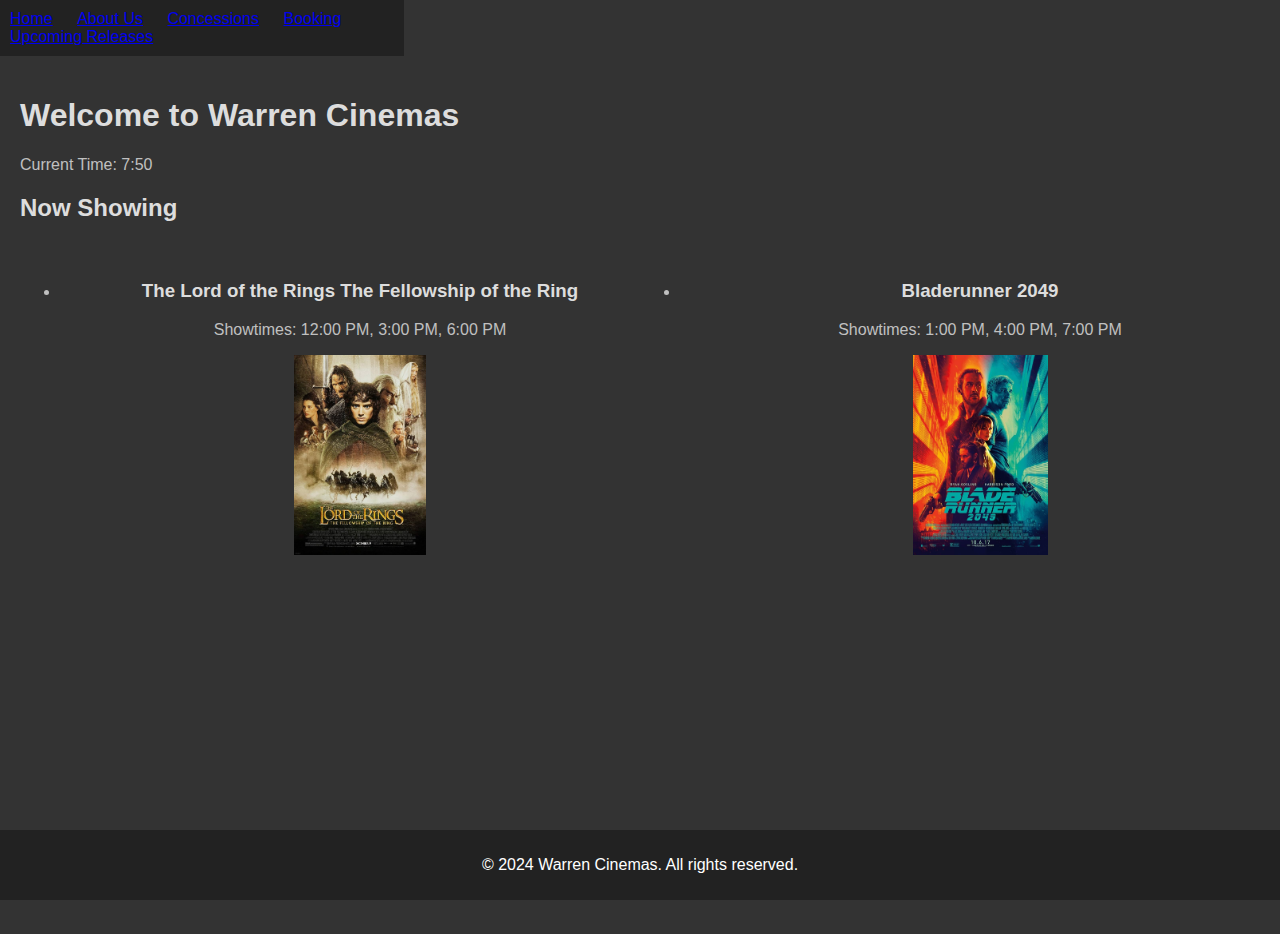
<file: index.html>
<!DOCTYPE html>
<!-- Craig Warren, 4/21/2024, project part 1 -->
<html>
<head>
    <!-- Metadata -->
    <meta charset="UTF-8">
    <meta name="viewport" content="width=device-width, initial-scale=1.0">
    <title>Warren Cinemas - Home</title>
    <!-- Link to CSS files -->
    <link rel="stylesheet" href="formatting.css">
    <link rel="stylesheet" href="layout.css">
</head>
<body>
    <!-- Navigation bar -->
    <nav>
        <ul>
            <li><a href="index.html">Home</a></li>
            <li><a href="about.html">About Us</a></li>
            <li><a href="concessions.html">Concessions</a></li>
            <li><a href="booking.html">Booking</a></li>
            <li><a href="upcoming.html">Upcoming Releases</a></li>
        </ul>
    </nav>
    <!-- Main content -->
    <section>
        <h1>Welcome to Warren Cinemas</h1>
        <p>Current Time: <span id="current-time"></span></p>
        <h2>Now Showing</h2>
        <ul class="now-showing">
            <li>
				<!-- The below text contains the inline images as well as embedded videos -->
                <h3>The Lord of the Rings
				The Fellowship of the Ring</h3>
                <p>Showtimes: 12:00 PM, 3:00 PM, 6:00 PM</p>
                <img src="lotr.jpg" alt="lotr poster">
				<iframe width="560" height="315" src="https://www.youtube.com/embed/V75dMMIW2B4?si=WDOX3GmeMqv4hpXd" title="YouTube video player" frameborder="0" allow="accelerometer; autoplay; clipboard-write; encrypted-media; gyroscope; picture-in-picture; web-share" referrerpolicy="strict-origin-when-cross-origin" allowfullscreen></iframe>
            </li>
            <li>
                <h3>Bladerunner 2049</h3>
                <p>Showtimes: 1:00 PM, 4:00 PM, 7:00 PM</p>
                <img src="blade.jpg" alt="Bladerunner 2049 poster">
				<iframe width="560" height="315" src="https://www.youtube.com/embed/gCcx85zbxz4?si=rNxh4RMXNYoLhRhs" title="YouTube video player" frameborder="0" allow="accelerometer; autoplay; clipboard-write; encrypted-media; gyroscope; picture-in-picture; web-share" referrerpolicy="strict-origin-when-cross-origin" allowfullscreen></iframe>
            </li>
            <li>
                <h3>They Shall Not Grow Old</h3>
                <p>Showtimes: 2:00 PM, 5:00 PM, 8:00 PM</p>
                <img src="tsngo.jpg" alt="They shall not grow old poster">
				<iframe width="560" height="315" src="https://www.youtube.com/embed/IrabKK9Bhds?si=YyLuLNM-PbOp5XJS" title="YouTube video player" frameborder="0" allow="accelerometer; autoplay; clipboard-write; encrypted-media; gyroscope; picture-in-picture; web-share" referrerpolicy="strict-origin-when-cross-origin" allowfullscreen></iframe>
            </li>
        </ul>
    </section>

    <!-- Script to display current time -->
    <script>
        var currentTime = new Date();
        var hours = currentTime.getHours();
        var minutes = currentTime.getMinutes();
        document.getElementById('current-time').innerHTML = hours + ":" + minutes;
    </script>
    <footer>
        <p>&copy; 2024 Warren Cinemas. All rights reserved.</p> <!-- Character reference -->
    </footer>
</body>
</html>
</file>
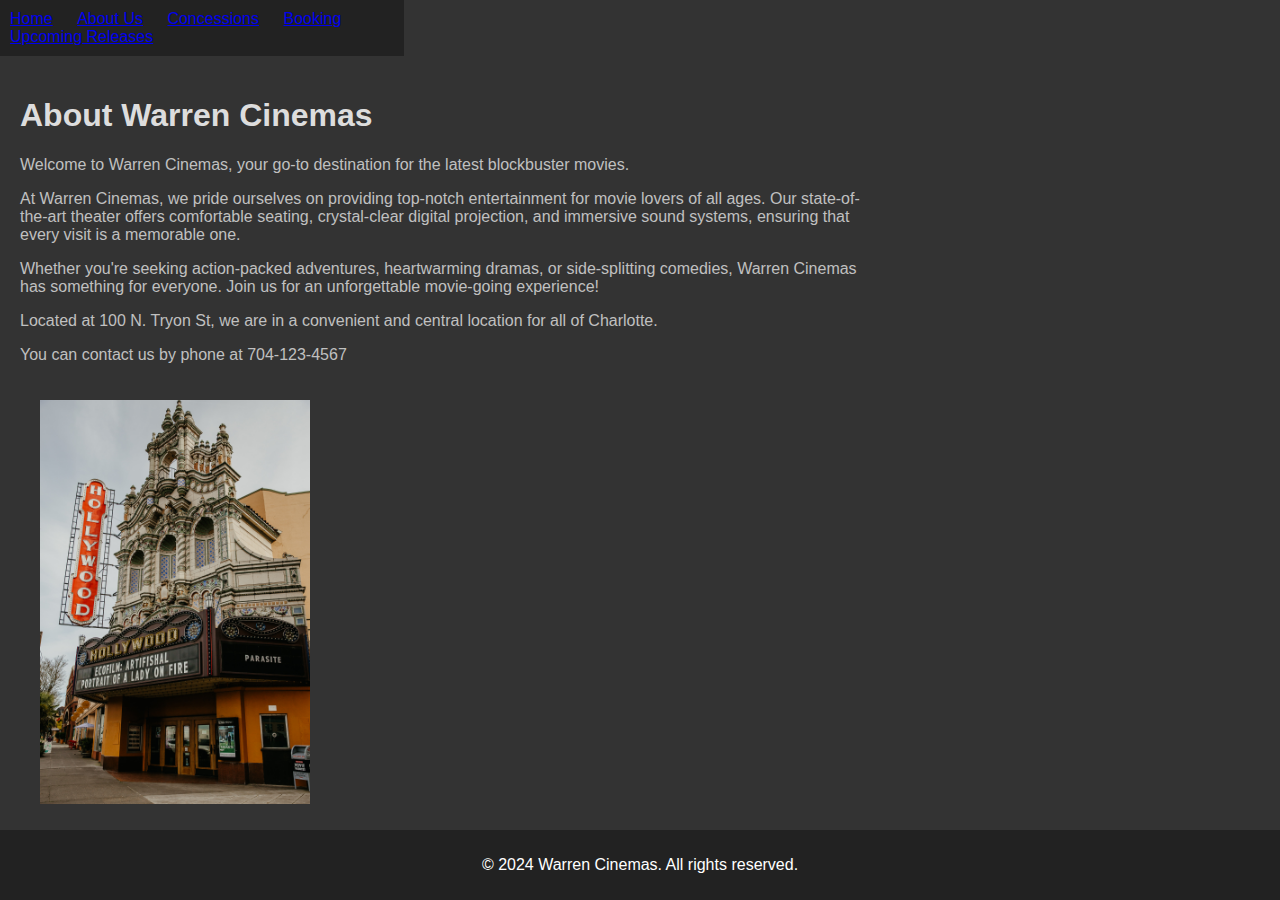
<file: about.html>
<!DOCTYPE html>
<!-- Craig Warren, 4/21/2024, project part 1 -->
<html>
<head>
    <!-- Metadata -->
    <meta charset="UTF-8">
    <meta name="viewport" content="width=device-width, initial-scale=1.0">
    <title>About Warren Cinemas</title>
    <!-- Link to CSS files -->
    <link rel="stylesheet" href="formatting.css">
    <link rel="stylesheet" href="layout.css">
</head>
<body>
    <!-- Navigation bar -->
    <nav>
        <ul>
            <li><a href="index.html">Home</a></li>
            <li><a href="about.html">About Us</a></li>
            <li><a href="concessions.html">Concessions</a></li>
            <li><a href="booking.html">Booking</a></li>
            <li><a href="upcoming.html">Upcoming Releases</a></li>
        </ul>
    </nav>
    <!-- Main content -->
    <section>
        <h1>About Warren Cinemas</h1>
        <p>Welcome to Warren Cinemas, your go-to destination for the latest blockbuster movies.</p>
        <p>At Warren Cinemas, we pride ourselves on providing top-notch entertainment for movie lovers of all ages. Our state-of-the-art theater offers comfortable seating, crystal-clear digital projection, and immersive sound systems, ensuring that every visit is a memorable one.</p>
        <p>Whether you're seeking action-packed adventures, heartwarming dramas, or side-splitting comedies, Warren Cinemas has something for everyone. Join us for an unforgettable movie-going experience!</p>
		<p>Located at 100 N. Tryon St, we are in a convenient and central location for all of Charlotte.</p>
		<p>You can contact us by phone at 704-123-4567</P>
    <section class="grid-container">
        <!-- Image of the theater -->
        <img src="theater.jpg" alt="Warren Cinemas" style="max-width: 100%; height: auto;">
        
        <!-- Google Maps Embed -->
<iframe src="https://www.google.com/maps/embed?pb=!1m18!1m12!1m3!1d576.1447593573029!2d-80.84217514718158!3d35.2272143525439!2m3!1f0!2f0!3f0!3m2!1i1024!2i768!4f13.1!3m3!1m2!1s0x8856a150abf0a5c7%3A0x1522fc04abba45bd!2s100%20N%20Tryon%20St%2C%20Charlotte%2C%20NC%2028202!5e0!3m2!1sen!2sus!4v1713688514473!5m2!1sen!2sus" width="600" height="450" style="border:0;" allowfullscreen="" loading="lazy" referrerpolicy="no-referrer-when-downgrade"></iframe>    </section>
    </section>
	</section>
    <footer>
        <p>&copy; 2024 Warren Cinemas. All rights reserved.</p> <!-- Character reference -->
    </footer>
</body>
</html>
</file>
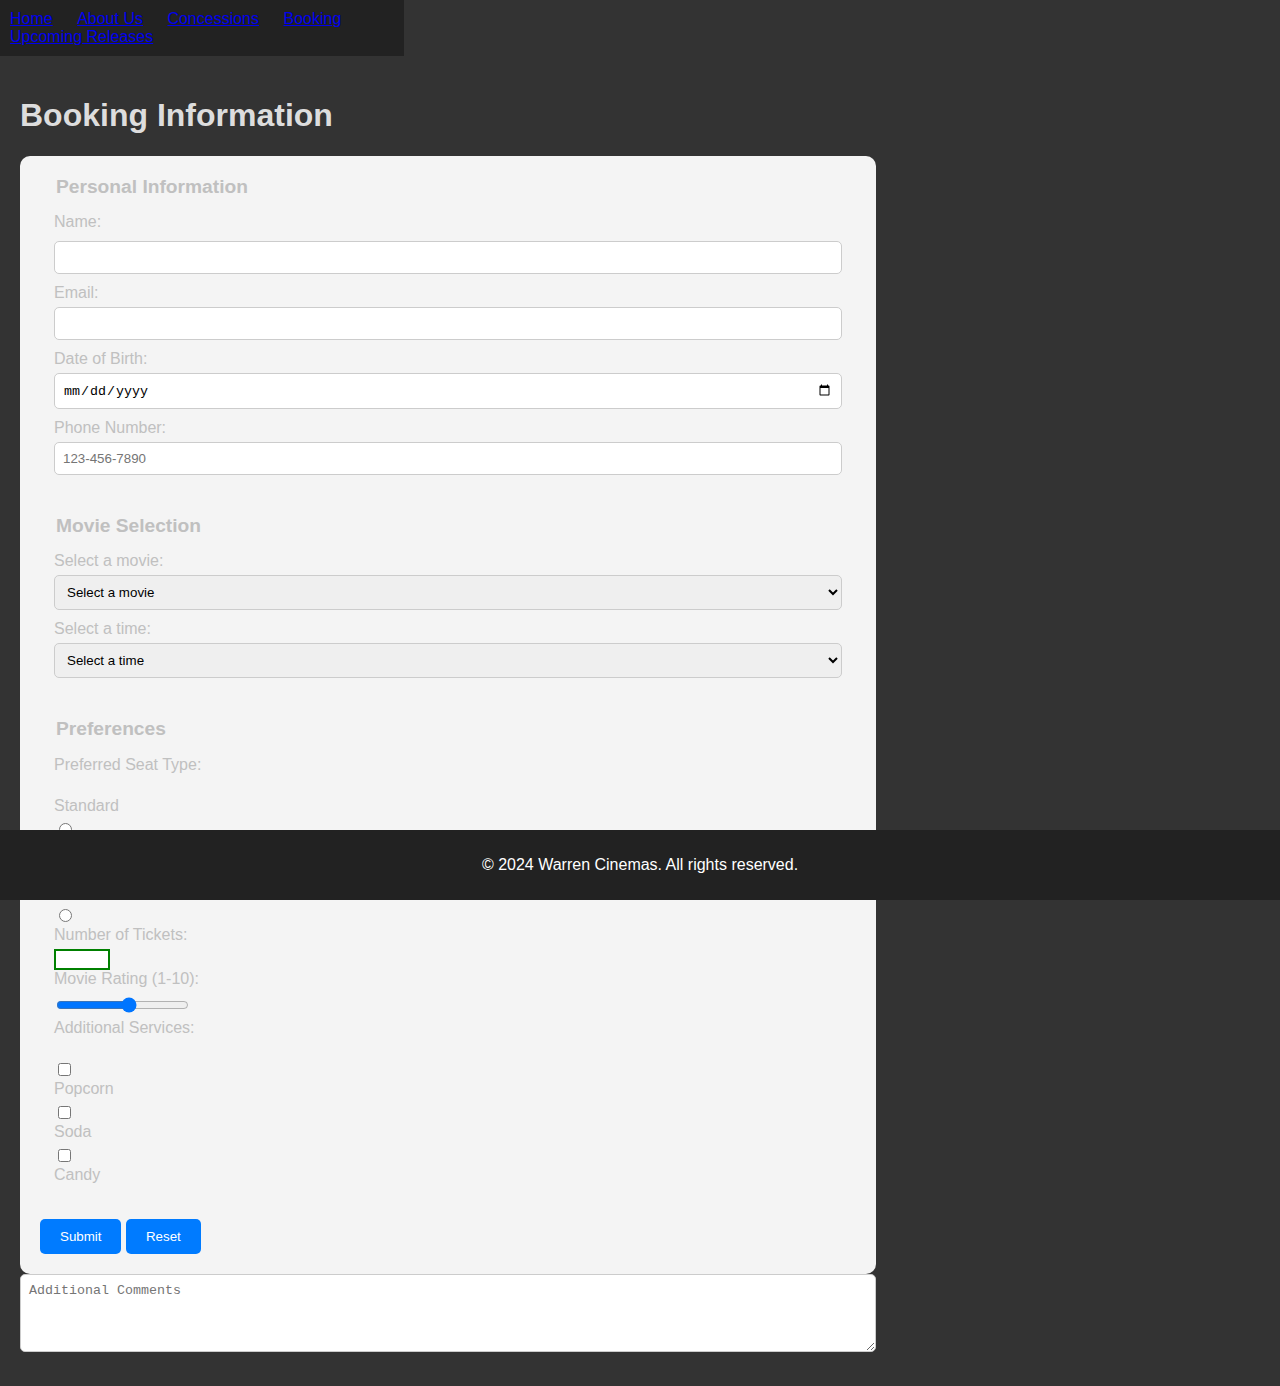
<file: booking.html>
<!DOCTYPE html>
<html>
<!-- Craig Warren, 4/21/2024, project part 1 -->
<head>
    <meta charset="UTF-8">
    <meta name="viewport" content="width=device-width, initial-scale=1.0">
    <title>Warren Cinemas - Booking</title>
	<link rel="stylesheet" href="formatting.css">
	<link rel="stylesheet" href="layout.css">

</head>
<body>
    <!-- Field sets and form -->
    <nav>
        <ul>
            <li><a href="index.html">Home</a></li>
            <li><a href="about.html">About Us</a></li>
            <li><a href="concessions.html">Concessions</a></li>
            <li><a href="booking.html">Booking</a></li>
            <li><a href="upcoming.html">Upcoming Releases</a></li>
        </ul>
    </nav>
    <section>
        <h1>Booking Information</h1>
        <form action="submit_booking.php" method="post">
            <fieldset>
                <legend>Personal Information</legend>
                <!-- Text input -->
                <label for="name">Name:</label>
                <input type="text" id="name" name="name" required>
                <!-- Email input -->
                <label for="email">Email:</label>
                <input type="email" id="email" name="email" required>
                <!-- Date input -->
                <label for="dob">Date of Birth:</label>
                <input type="date" id="dob" name="dob" required>
                <!-- Mobile keyboard type (e.g. number) -->
                <label for="phone">Phone Number:</label>
                <input type="tel" id="phone" name="phone" pattern="[0-9]{3}-[0-9]{3}-[0-9]{4}" placeholder="123-456-7890" required>
            </fieldset>
            <fieldset>
                <legend>Movie Selection</legend>
                <!-- Selection list -->
                <label for="movie">Select a movie:</label>
                <select id="movie" name="movie" required onchange="populateTimes()">
                    <option value="">Select a movie</option>
                    <option value="The Lord of the Rings">The Lord of the Rings</option>
                    <option value="Bladerunner 2049">Bladerunner 2049</option>
                    <option value="They Shall Not Grow Old">They Shall Not Grow Old</option>
                </select>

                <!-- Dynamic time selector -->
                <label for="time">Select a time:</label>
                <select id="time" name="time" required>
                    <option value="">Select a time</option>
                </select>
            </fieldset>
            <fieldset>
                <legend>Preferences</legend>
                <!-- Radio buttons -->
                <label>Preferred Seat Type:</label><br>
                <label for="standard">Standard</label>
                <input type="radio" id="standard" name="seat" value="standard">
                <label for="premium">Premium</label>
                <input type="radio" id="premium" name="seat" value="premium">
                <label for="vip">VIP</label>
                <input type="radio" id="vip" name="seat" value="vip">
                
                <!-- Spinners -->
                <label for="quantity">Number of Tickets:</label>
                <input type="number" id="quantity" name="quantity" min="1" max="10">
                
                <!-- Range slider -->
                <label for="rating">Movie Rating (1-10):</label>
                <input type="range" id="rating" name="rating" min="1" max="10">
                
                <!-- Checkboxes -->
                <label>Additional Services:</label><br>
                <input type="checkbox" id="popcorn" name="popcorn" value="popcorn">
                <label for="popcorn">Popcorn</label>
                <input type="checkbox" id="soda" name="soda" value="soda">
                <label for="soda">Soda</label>
                <input type="checkbox" id="candy" name="candy" value="candy">
                <label for="candy">Candy</label>
            </fieldset>
            <!-- Submit and reset buttons -->
            <button type="submit">Submit</button>
            <button type="reset">Reset</button>
        </form>
        <!-- Text area -->
        <textarea id="comments" name="comments" rows="4" cols="50" placeholder="Additional Comments"></textarea>
    </section>
    <footer>
        <p>&copy; 2024 Warren Cinemas. All rights reserved.</p>
    </footer>
    <script>
        // JavaScript function to populate movie showtimes
        const showtimes = {
            "The Lord of the Rings": ["12:00 PM", "3:00 PM", "6:00 PM"],
            "Bladerunner 2049": ["1:00 PM", "4:00 PM", "7:00 PM"],
            "They Shall Not Grow Old": ["2:00 PM", "5:00 PM", "8:00 PM"]
        };

        function populateTimes() {
            const movieSelect = document.getElementById("movie");
            const timeSelect = document.getElementById("time");
            const selectedMovie = movieSelect.value;

            // Clear previous options
            timeSelect.innerHTML = "<option value=''>Select a time</option>";

            // Populate time options based on the selected movie
            if (selectedMovie in showtimes) {
                showtimes[selectedMovie].forEach(time => {
                    const option = document.createElement("option");
                    option.value = time;
                    option.text = time;
                    timeSelect.appendChild(option);
                });
            }
        }
    </script>
</body>
</html>
</file>
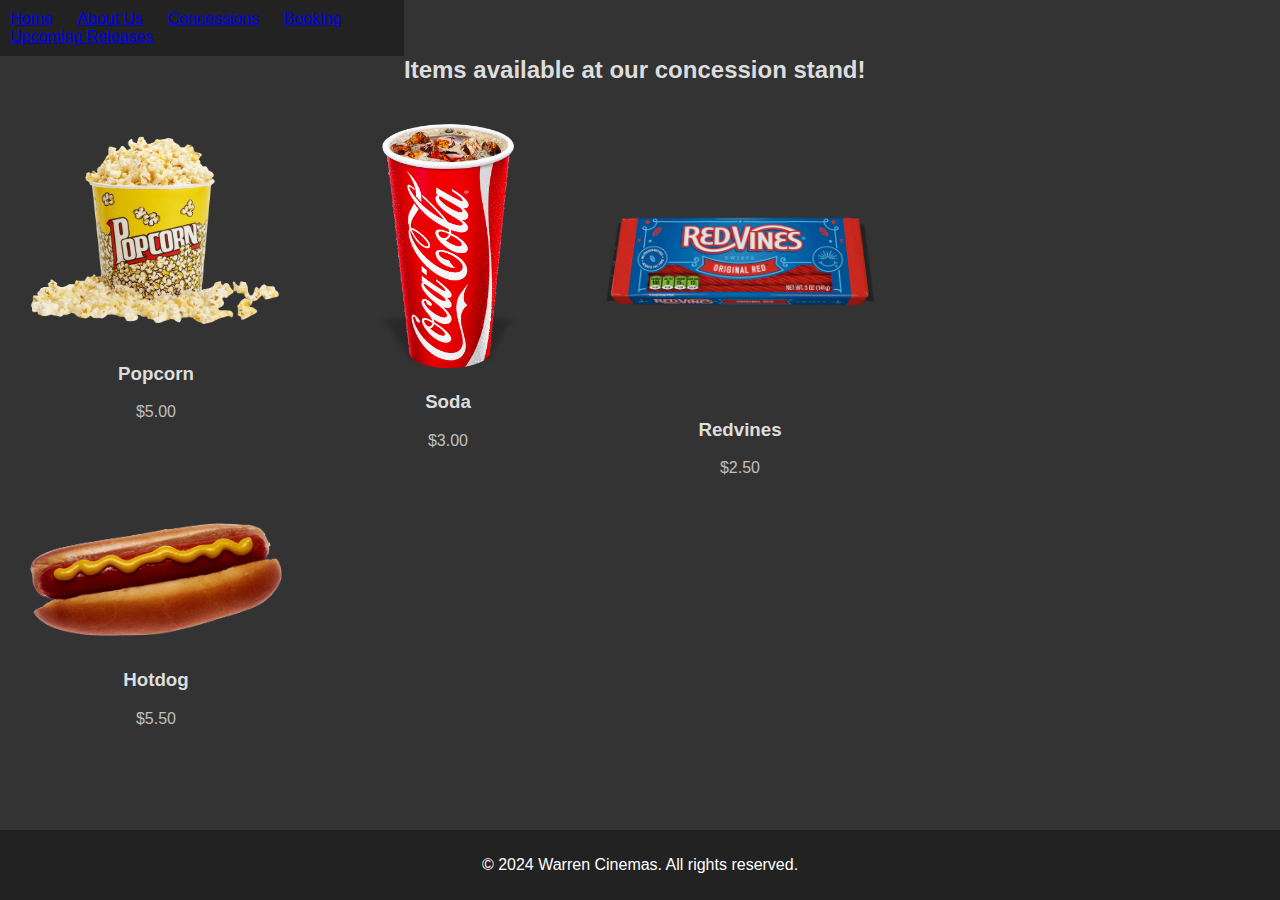
<file: concessions.html>
<!DOCTYPE html>
<!-- Craig Warren, 4/21/2024, project part 1 -->
<html>
<head>
    <!-- Metadata -->
    <meta charset="UTF-8">
    <meta name="viewport" content="width=device-width, initial-scale=1.0">
    <title>Warren Cinemas - Concessions</title>
    <!-- Link to CSS files -->
    <link rel="stylesheet" href="formatting.css">
	<link rel="stylesheet" href="layout.css">
</head>
<body>
    <!-- Navigation bar -->
    <nav>
        <ul>
            <li><a href="index.html">Home</a></li>
            <li><a href="about.html">About Us</a></li>
            <li><a href="concessions.html">Concessions</a></li>
            <li><a href="booking.html">Booking</a></li>
            <li><a href="upcoming.html">Upcoming Releases</a></li>
        </ul>
    </nav>
	<br><br>
    <!-- Main content -->
	<h2>Items available at our concession stand!</h2>
    <section class="grid-container">
        <!-- Concession items -->
        <div class="concession-item">
            <img src="popcorn.png" alt="Popcorn" style="max-width: 100%; height: auto;">
            <h3>Popcorn</h3>
            <p>$5.00</p>
        </div>
        <div class="concession-item">
            <img src="soda.png" alt="Soda" style="max-width: 100%; height: auto;">
            <h3>Soda</h3>
            <p>$3.00</p>
        </div>
        <div class="concession-item">
            <img src="redvines.webp" alt="Redvines" style="max-width: 100%; height: auto;">
            <h3>Redvines</h3>
            <p>$2.50</p>
        </div>
        <div class="concession-item">
            <img src="hotdog.png" alt="Hotdog" style="max-width: 100%; height: auto;">
            <h3>Hotdog</h3>
            <p>$5.50</p>
        </div>		
    </section>
	<footer>
        <p>&copy; 2024 Warren Cinemas. All rights reserved.</p>
    </footer>
</body>
</html>
</file>
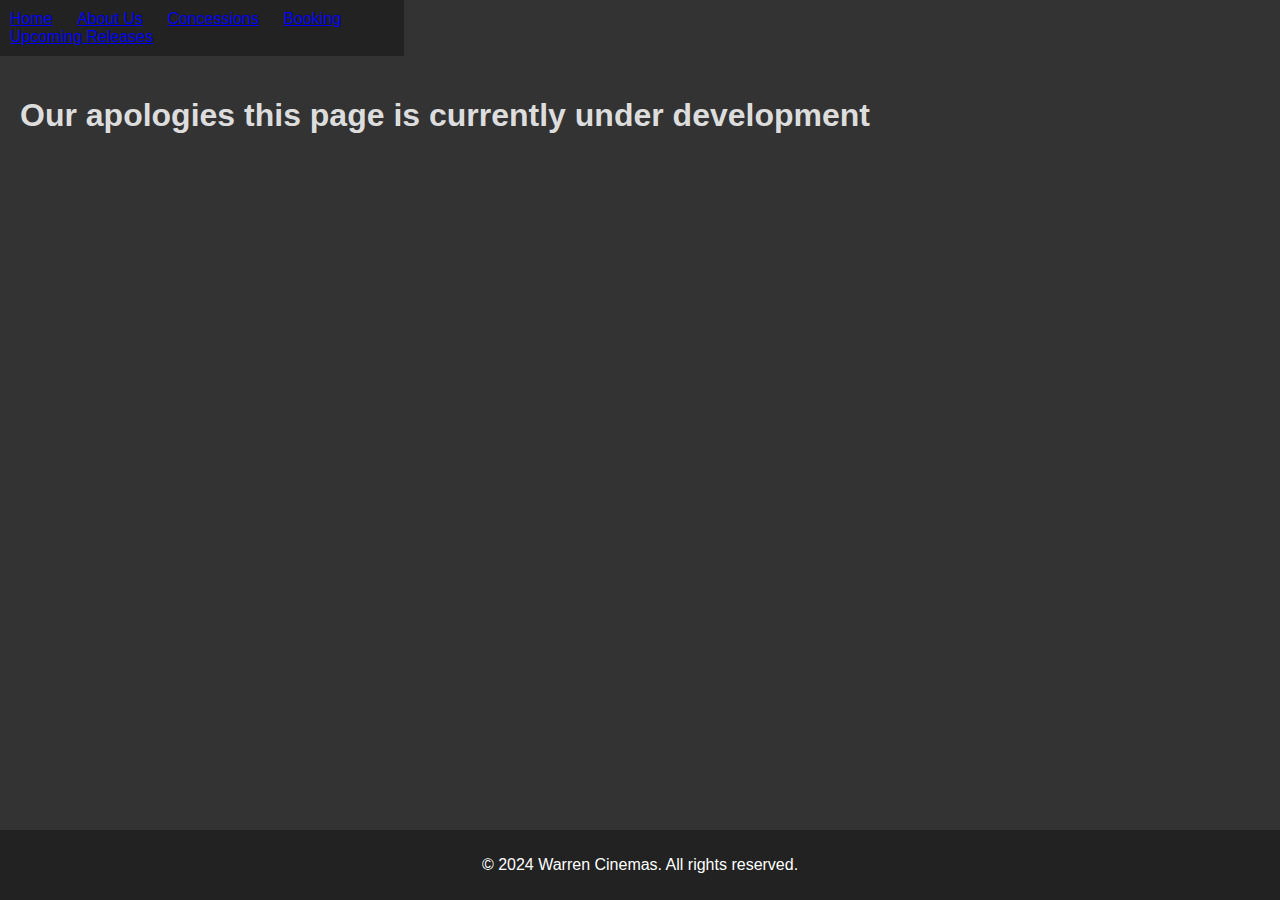
<file: reservation.html>
<!DOCTYPE html>
<!-- Craig Warren, 4/21/2024, project part 1 -->
<html>
<head>
    <!-- Metadata -->
    <meta charset="UTF-8">
    <meta name="viewport" content="width=device-width, initial-scale=1.0">
    <title>Warren Cinemas - Booking</title>
    <!-- Link to CSS files -->
    <link rel="stylesheet" href="formatting.css">
	<link rel="stylesheet" href="layout.css">
</head>
<body>
    <!-- Navigation bar -->
    <nav>
        <ul>
            <li><a href="index.html">Home</a></li>
            <li><a href="about.html">About Us</a></li>
            <li><a href="concessions.html">Concessions</a></li>
            <li><a href="booking.html">Booking</a></li>
            <li><a href="upcoming.html">Upcoming Releases</a></li>
        </ul>
    </nav>
    <!-- Main content -->
    <section>
        <h1>Our apologies this page is currently under development</h1>
        
    </section>
    <footer>
        <p>&copy; 2024 Warren Cinemas. All rights reserved.</p> <!-- Character reference -->
    </footer>
</body>
</html>
</file>
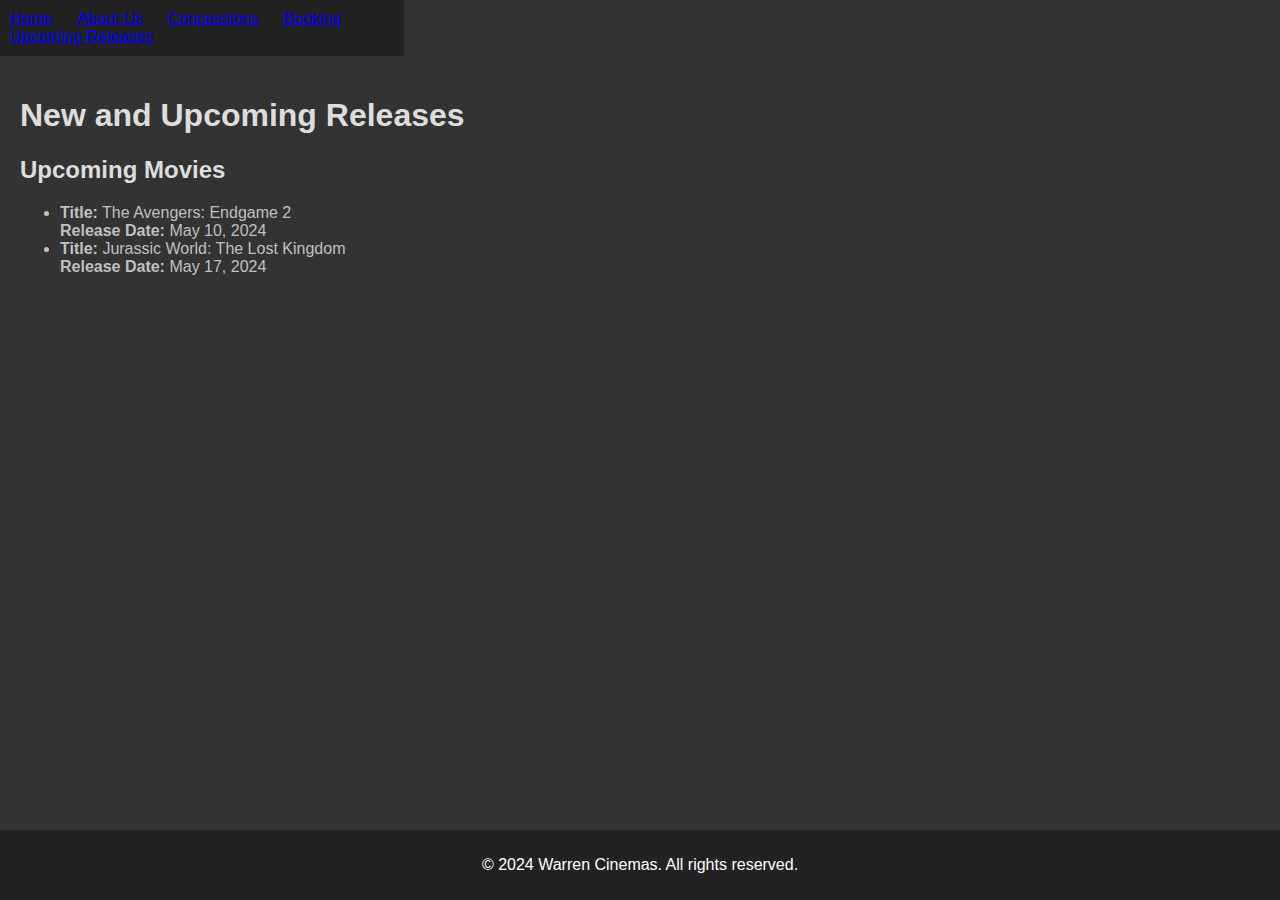
<file: upcoming.html>
<!DOCTYPE html>
<!-- Craig Warren, 4/21/2024, project part 2 -->
<html>
<head>
    <!-- Metadata -->
    <meta charset="UTF-8">
    <meta name="viewport" content="width=device-width, initial-scale=1.0">
    <title>Warren Cinemas - Upcoming Releases</title>
    <!-- Link to CSS files -->
    <link rel="stylesheet" href="formatting.css">
	<link rel="stylesheet" href="layout.css">
</head>
<body>
    <!-- Navigation bar -->
    <nav>
        <ul>
            <li><a href="index.html">Home</a></li>
            <li><a href="about.html">About Us</a></li>
            <li><a href="concessions.html">Concessions</a></li>
            <li><a href="booking.html">Booking</a></li>
            <li><a href="upcoming.html">Upcoming Releases</a></li>
        </ul>
    </nav>
    <!-- Main content -->
    <section>
        <h1>New and Upcoming Releases</h1>
        <div id="upcomingMovies">
            <h2>Upcoming Movies</h2>
            <ul>
                <li>
                    <strong>Title:</strong> The Avengers: Endgame 2
                    <br>
                    <strong>Release Date:</strong> May 10, 2024
                </li>
                <li>
                    <strong>Title:</strong> Jurassic World: The Lost Kingdom
                    <br>
                    <strong>Release Date:</strong> May 17, 2024
                </li>
            </ul>
        </div>
    </section>
    <footer>
        <p>&copy; 2024 Warren Cinemas. All rights reserved.</p>
    </footer>

    <!-- JavaScript Section -->
    <script>
        // Tutorial 9 - JavaScript
        
        // Function to get current date and time
        function getCurrentDateTime() {
            const currentDateTime = new Date();
            alert("Current Date and Time: " + currentDateTime);
        }

        // Function to display upcoming movies
        function displayUpcomingMovies() {
            const upcomingMoviesElement = document.getElementById("upcomingMovies");
            alert("Upcoming Movies: \n\n" + upcomingMoviesElement.innerText);
        }

        // Call the function to display upcoming movies
        displayUpcomingMovies();

        // Math method example
        const randomNumber = Math.random(); // Generates a random number between 0 and 1
        alert("Random Number: " + randomNumber);

        // Delayed command
        setTimeout(() => {
            alert("This message is delayed.");
        }, 3000); // Delayed by 3000 milliseconds (3 seconds)

        // Interval command
        setInterval(() => {
            alert("This message repeats every 5 seconds.");
        }, 5000); // Repeats every 5000 milliseconds (5 seconds)

        // Convert between number and text
        const number = 42;
        const textFromNumber = number.toString();
        alert("Number converted to text: " + textFromNumber);

        const text = "123";
        const numberFromText = parseInt(text);
        alert("Text converted to number: " + numberFromText);

        // Countdown function
        function countdown() {
            let seconds = 10;
            const countdownInterval = setInterval(() => {
                if (seconds > 0) {
                    alert("Countdown: " + seconds + " seconds remaining.");
                    seconds--;
                } else {
                    clearInterval(countdownInterval);
                    alert("Countdown finished.");
                }
            }, 1000); // Updates every 1000 milliseconds (1 second)
        }

        // Call the countdown function
        countdown();
    </script>
</body>
</html>
</file>
<file: formatting.css>
/* Formatting */
/* Craig Warren, 4/21/2024, project part 1 */
body {
    font-family: Arial, sans-serif;
    background-color: #333;
    color: silver;
    margin: 0;
    padding: 0;
}

section {
    padding: 20px;
    box-sizing: border-box; /* Include padding in width calculation */
}

h1, h2, h3 {
    color: #ddd;
}

/* Footer */
footer {
    position: fixed;
    bottom: 0;
    width: 100%;
    background-color: #222;
    color: #fff;
    text-align: center;
    padding: 10px 0;
}

/* Tutorial 7: Focus pseudo class to format valid and invalid selected boxes */
input:valid {
    border: 2px solid green;
}

input:invalid {
    border: 2px solid red;
}

/* Tutorial 7: Include a datalist and use it for input */
input[type="text"] {
    width: 100%;
    padding: 10px;
    margin: 5px 0;
    box-sizing: border-box;
}

datalist {
    display: none; /* Hide the datalist by default */
}

/* Tutorial 7: Contextual Attribute Selectors */
nav ul li a[data-category="home"] {
    color: red; /* Example styling */
}

form {
    background-color: #f4f4f4;
    padding: 20px;
    border-radius: 10px;
}

fieldset {
    border: none;
    margin-bottom: 20px;
}

legend {
    font-weight: bold;
    font-size: 1.2em;
    margin-bottom: 10px;
}

label {
    display: block;
    margin-bottom: 5px;
}

input[type="text"],
input[type="email"],
input[type="tel"],
input[type="date"],
select,
textarea {
    width: 100%;
    padding: 8px;
    margin-bottom: 10px;
    border: 1px solid #ccc;
    border-radius: 5px;
    box-sizing: border-box;
}

button[type="submit"],
button[type="reset"] {
    background-color: #007bff;
    color: #fff;
    border: none;
    padding: 10px 20px;
    border-radius: 5px;
    cursor: pointer;
}

button[type="submit"]:hover,
button[type="reset"]:hover {
    background-color: #0056b3;
}
</file>
<file: layout.css>
/* Craig Warren, 4/21/2024, project part 1 */
/* Navigation */
nav {
    background-color: #222;
    padding: 10px;
    float: left; /* Floated layout */
    width: 30%;
}

nav ul {
    list-style-type: none;
    margin: 0;
    padding: 0;
}

nav ul li {
    display: inline;
    margin-right: 20px;
}

/* Contextual Attribute Selectors */
nav ul li a[data-category="home"] {
    color: red; /* Example styling */
}

section {
    float: left;
    width: 70%;
    position: relative; /* Relative positioning */
}

/* Overflow handling */
.overflow-container {
    width: 200px;
    height: 100px;
    overflow: scroll;
}

/* Responsive design */
@media (max-width: 768px) {
    /* For smaller screens */
    section, nav {
        width: 100%;
        float: none;
        position: static; /* Reset position */
    }
}

/* Now Showing Movies Display */
.now-showing {
    display: grid;
    grid-template-columns: repeat(3, 1fr); /* 3 equal-width columns */
    grid-gap: 20px; /* Gap between grid items */
}

.now-showing li {
    padding: 20px;
    text-align: center;
}

.now-showing li img {
    max-width: 100%;
    height: 200px; /* Set fixed height for all images */
}

/* Concession stand items */
section.grid-container {
    display: grid;
    grid-template-columns: repeat(auto-fill, minmax(200px, 1fr)); /* Automatically adjust columns based on available space */
    grid-gap: 20px; 
}

.concession-item {
    text-align: center;
}

.concession-item img {
    max-width: 100%;
    height: 150px; /* Set fixed height for all images */
    object-fit: cover; 
}
</file>
